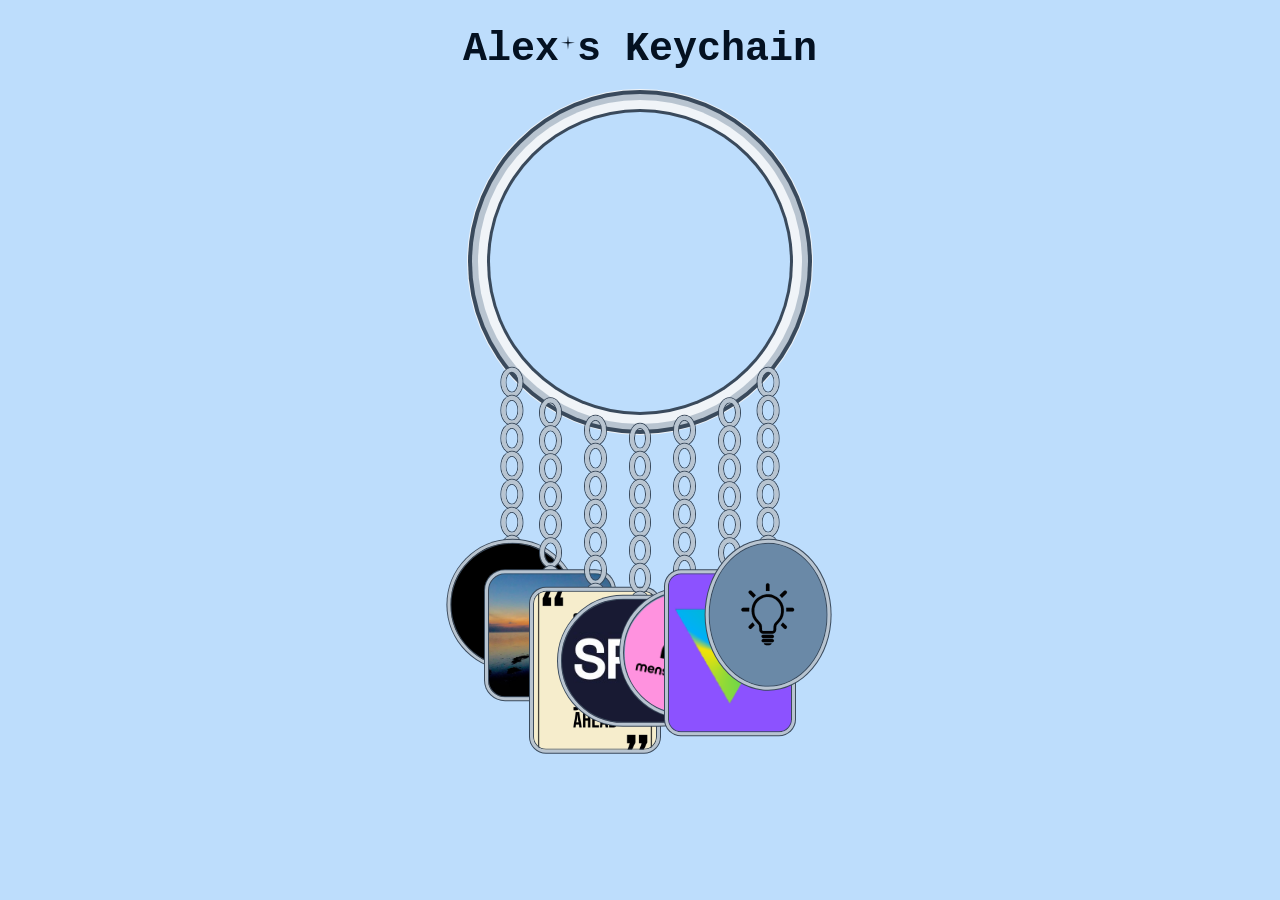
<file: index.html>
<!DOCTYPE html>
<html lang="nl">
<head>
  <meta charset="UTF-8">
  <meta name="viewport" content="width=device-width, initial-scale=1.0">
  <title>Alex's Keychain</title>
  <link rel="stylesheet" href="shared.css">
  <link rel="stylesheet" href="style.css">
  <script src="shared.js" defer></script>
  <script src="script.js" defer></script>
</head>

<body>

  <header>
    <h1>Alex<span class="bling" aria-hidden="true"></span>s Keychain</h1>
  </header>

  <main>

    <div class="cirkel"></div>

    <section class="buttonlist">

      <div>
        <div>
          <div>
            <div>
              <div>
                <div>
                  <div>
                    <button class="oudeversie" onclick="window.location.href='oudeversie.html'" aria-label=" Button naar Oude versie"></button>
                  </div>
                </div>
              </div>
            </div>
          </div>
        </div>
      </div>

      <div>
        <div>
          <div>
            <div>
              <div>
                <div>
                  <div>
                    <button class="buttonprofile" aria-label="Button naar Profiel"></button>
                  </div>
                </div>
              </div>
            </div>
          </div>
        </div>
      </div>

      <div>
        <div>
          <div>
            <div>
              <div>
                <div>
                  <div>
                    <button class="buttongoals" aria-label="Button naar Leerdoelen"></button>
                  </div>
                </div>
              </div>
            </div>
          </div>
        </div>
      </div>

      <div>
        <div>
          <div>
            <div>
              <div>
                <div>
                  <div>
                    <button class="buttonhackathon" aria-label="Button naar Hackathon"></button>
                  </div>
                </div>
              </div>
            </div>
          </div>
        </div>
      </div>

      <div>
        <div>
          <div>
            <div>
              <div>
                <div>
                  <div>
                    <button class="buttonmeesterproef" aria-label="Button naar Meesterproef"></button>
                  </div>
                </div>
              </div>
            </div>
          </div>
        </div>
      </div>

      <div>
        <div>
          <div>
            <div>
              <div>
                <div>
                  <div>
                    <button class="buttonallevakken" aria-label="Button naar Alle vakken"></button>
                  </div>
                </div>
              </div>
            </div>
          </div>
        </div>
      </div>

      <div>
        <div>
          <div>
            <div>
              <div>
                <div>
                  <div>
                      <a class="weeklynerds" href="weeklynerds.html" aria-label="Button naar Weekly Nerds"></a>
                  </div>
                </div>
              </div>
            </div>
          </div>
        </div>
      </div>
    </section>

  </main>

  <footer>

  </footer>

</body>
</html>
</file>
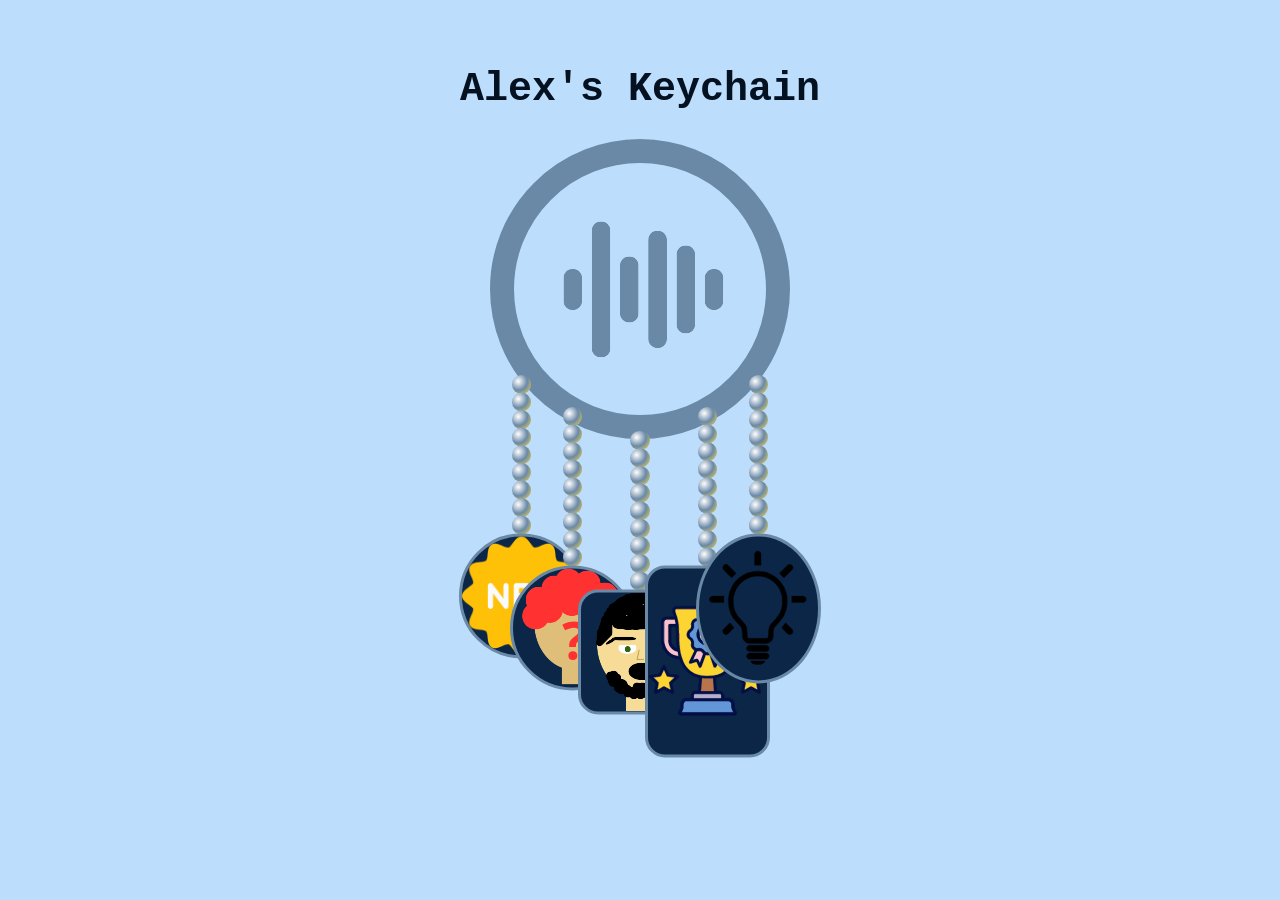
<file: oudeversie.html>
<!DOCTYPE html>
<html lang="nl">
<head>
  <meta charset="UTF-8">
  <meta name="viewport" content="width=device-width, initial-scale=1.0">
  <title>Alex's Keychain</title>
  <link rel="stylesheet" href="oudeversie.css">
  <script src="oudeversie.js" defer></script>
</head>

<body>

  <header> 

    <h1>Alex's Keychain</h1>

  </header> 

  <main>
    
    <div class="cirkel"></div>

    <section class="buttonlist">

      <div>
        <div>
          <div>
            <div>
              <div>
                <div>
                  <div>
                    <div>
                      <div>
                        <div>
                          <button class="nieuweversie" onclick="window.location.href='index.html'" aria-label="Button naar Nieuwe versie"></button>
                        </div>
                      </div>
                    </div>
                  </div>
                </div>
              </div>
            </div>
          </div>
        </div>
      </div>

      <div>
        <div>
          <div>
            <div>
              <div>
                <div>
                  <div>
                    <div>
                      <div>
                        <div>
                          <button class="randomstudent" aria-label="Button naar Willekeurige student game"></button>
                        </div>
                      </div>
                    </div>
                  </div>
                </div>
              </div>
            </div>
          </div>
        </div>
      </div>

      <div>
        <div>
          <div>
            <div>
              <div>
                <div>
                  <div>
                    <div>
                      <div>
                        <div>
                          <button class="buttonprofile" aria-label="Button naar Profiel"></button>
                        </div>
                      </div>
                    </div>
                  </div>
                </div>
              </div>
            </div>
          </div>
        </div>
      </div>

      <div>
        <div>
          <div>
            <div>
              <div>
                <div>
                  <div>
                    <div>
                      <div>
                        <div>
                          <button class="buttongoals" aria-label="Button naar Leerdoelen"></button>
                        </div>
                      </div>
                    </div>
                  </div>
                </div>
              </div>
            </div>
          </div>
        </div>
      </div>
      
      <div>
        <div>
          <div>
            <div>
              <div>
                <div>
                  <div>
                    <div>
                      <div>
                        <div>
                          <button class="themetoggle" aria-label=" Button die thema verandert"></button>
                        </div>
                      </div>
                    </div>
                  </div>
                </div>
              </div>
            </div>
          </div>
        </div>
      </div>
    </section>

    <dialog id="randomizeDialog" closedby="any"> 
      <form method="dialog" class="content-destination-randomize">
      </form>
    </dialog>

    <dialog id="profileDialog" closedby="any">
      <form method="dialog" class="content-destination-personal">
      </form>
    </dialog>

    <dialog id="goalsDialog" closedby="any"> 
      <form method="dialog" class="content-destination-goals">
      </form>
    </dialog>

  </main>

  <footer>

  </footer>

</body>
</html>
</file>
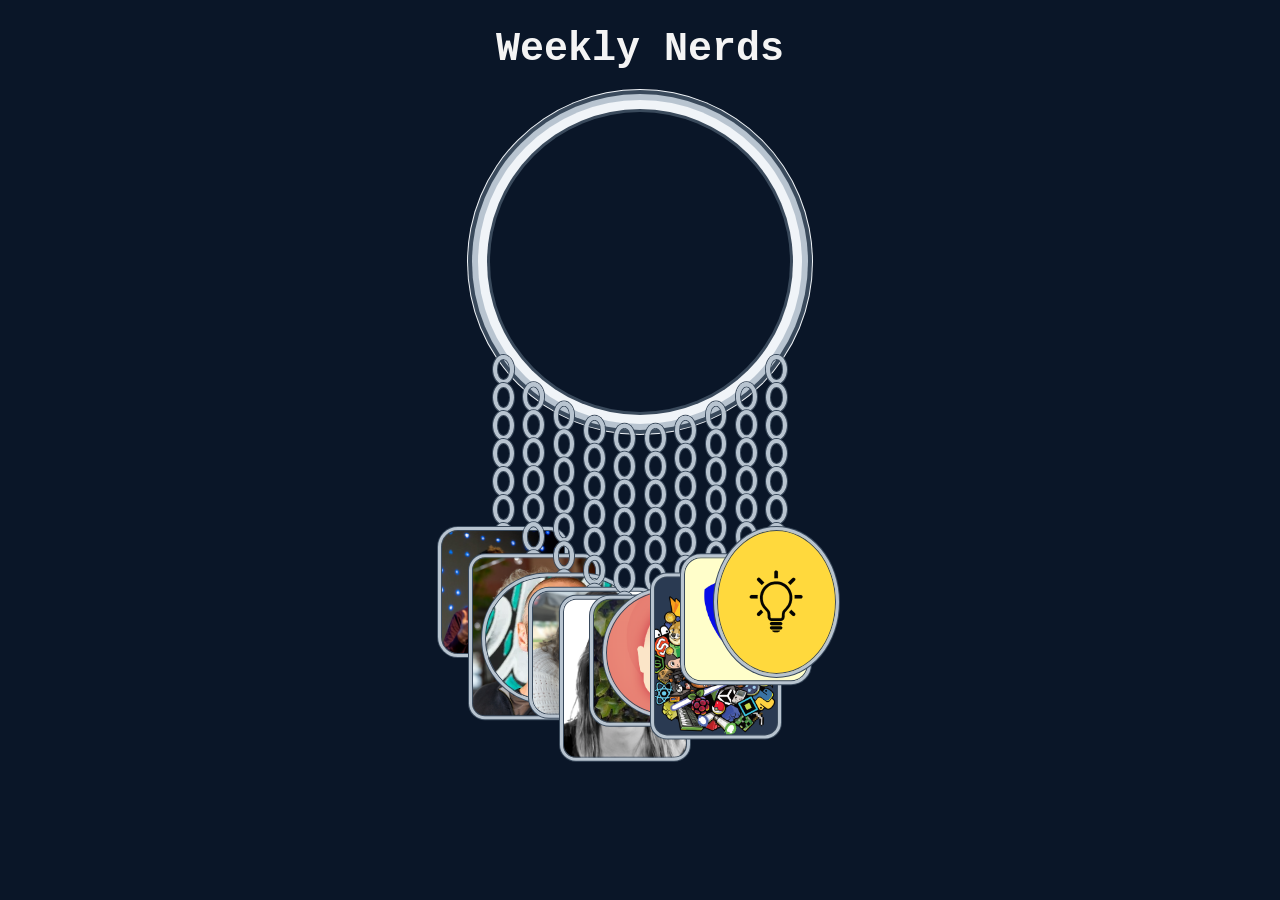
<file: weeklynerds.html>
<!DOCTYPE html>
<html lang="nl">
<head>
  <meta charset="UTF-8">
  <meta name="viewport" content="width=device-width, initial-scale=1.0">
  <title>Weekly Nerds</title>
  <link rel="stylesheet" href="shared.css">
  <link rel="stylesheet" href="wnstyle.css">
  <script src="shared.js" defer></script>
  <script src="wnscript.js" defer></script>
</head>

<body>

  <header>
    <h1>Weekly Nerds</h1>
  </header>

  <main>

    <div class="cirkel"></div>

    <section class="buttonlist">

      <div>
        <div>
          <div>
            <div>
              <div>
                <div>
                  <div>

                    <button class="speaker-killian" aria-label="Button naar Weekly Nerd Killian"></button>

                  </div>
                </div>
              </div>
            </div>
          </div>
        </div>
      </div>

      <div>
        <div>
          <div>
            <div>
              <div>
                <div>
                  <div>

                    <button class="speaker-peterpaul" aria-label="Button naar Weekly Nerd Peter Paul"></button>

                  </div>
                </div>
              </div>
            </div>
          </div>
        </div>
      </div>

      <div>
        <div>
          <div>
            <div>
              <div>
                <div>
                  <div>

                    <button class="speaker-nils" aria-label="Button naar Weekly Nerd Nils"></button>

                  </div>
                </div>
              </div>
            </div>
          </div>
        </div>
      </div>

      <div>
        <div>
          <div>
            <div>
              <div>
                <div>
                  <div>

                    <button class="speaker-robbert" aria-label="Button naar Weekly Nerd Robbert"></button>

                  </div>
                </div>
              </div>
            </div>
          </div>
        </div>
      </div>

      <div>
        <div>
          <div>
            <div>
              <div>
                <div>
                  <div>

                    <button class="speaker-rosa" aria-label="Button naar Weekly Nerd Rosa"></button>

                  </div>
                </div>
              </div>
            </div>
          </div>
        </div>
      </div>

      <div>
        <div>
          <div>
            <div>
              <div>
                <div>
                  <div>

                    <button class="speaker-johan" aria-label="Button naar Weekly Nerd Johan"></button>

                  </div>
                </div>
              </div>
            </div>
          </div>
        </div>
      </div>

      <div>
        <div>
          <div>
            <div>
              <div>
                <div>
                  <div>

                    <button class="speaker-sanne" aria-label="Button naar Weekly Nerd Sanne"></button>

                  </div>
                </div>
              </div>
            </div>
          </div>
        </div>
      </div>

      <div>
        <div>
          <div>
            <div>
              <div>
                <div>
                  <div>

                    <button class="speaker-q41" aria-label="Button naar Weekly Nerd Q42"></button>

                  </div>
                </div>
              </div>
            </div>
          </div>
        </div>
      </div>

      <div>
        <div>
          <div>
            <div>
              <div>
                <div>
                  <div>

                    <button class="speaker-voorhoedde" aria-label="Button naar Weekly Nerd Voorhoede"></button>

                  </div>
                </div>
              </div>
            </div>
          </div>
        </div>
      </div>

      <div>
        <div>
          <div>
            <div>
              <div>
                <div>
                  <div>

                    <a class="backhome" href="index.html" aria-label="Terug naar home button"></a>

                  </div>
                </div>
              </div>
            </div>
          </div>
        </div>
      </div>
    </section>

  </main>

  <footer>

  </footer>

</body>
</html>
</file>
<file: shared.css>
/* Basis reset */
* {
  box-sizing: border-box;
  font-family: 'Courier New', Courier, monospace;
}

body {
  background-color: var(--primary-color);
  display: flex;
  flex-direction: column;
  align-items: center;
  margin: 0;
}

header {
  width: 100%;
  margin-top: 0em;
}

@keyframes bling-spin {
  0%, 100% { rotate: -15deg; }
  50%       { rotate:  15deg; }
}

@keyframes bling {
  0%, 100% { transform: scale(1);    opacity: 0.55; filter: drop-shadow(0 0 1px #fff); }
  10%       { transform: scale(1.5);  opacity: 1;    filter: drop-shadow(0 0 1px #fff) drop-shadow(0 0 3px #fff) drop-shadow(0 0 7px rgba(255,255,255,0.6)); }
  18%       { transform: scale(0.95); opacity: 0.5;  filter: drop-shadow(0 0 1px #fff); }
  55%       { transform: scale(1);    opacity: 0.6;  filter: drop-shadow(0 0 1px #fff); }
  63%       { transform: scale(1.35); opacity: 1;    filter: drop-shadow(0 0 1px #fff) drop-shadow(0 0 2px #fff) drop-shadow(0 0 5px rgba(255,255,255,0.5)); }
  71%       { transform: scale(1);    opacity: 0.55; filter: drop-shadow(0 0 1px #fff); }
}

.bling {
  display: inline-block;
  width: 0.35em;
  height: 0.35em;
  background: var(--primary-font-color);
  clip-path: polygon(50% 0%, 55% 45%, 100% 50%, 55% 55%, 50% 100%, 45% 55%, 0% 50%, 45% 45%);
  vertical-align: 0.25em;
  margin: 0 0.05em;
  animation: bling 3s ease-in-out infinite, bling-spin 8s linear infinite;
}

h1 {
  font-size: clamp(30px, 5vw, 40px);
  color: var(--primary-font-color);
  text-align: center;
  margin-bottom: 1em;
}

/* Grote ring */
.cirkel {
  width: 300px;
  aspect-ratio: 1/1;
  border-radius: 100%;
  background-position: center;
  background-size: 55%;
  background-repeat: no-repeat;
  margin-bottom: 23px;
  box-shadow:
    0 0 0 3px  var(--metal-dark),
    0 0 0 12px var(--metal-light),
    0 0 0 18px var(--metal-mid),
    0 0 0 22px var(--metal-dark),
    0 0 0 23px var(--metal-light);
}

/* Ketting slinger */
.buttonlist {
  display: flex;
  justify-content: center;
  align-items: flex-start;
  padding: 0;
  margin-top: -.5em;
}

.buttonlist div {
  width: 1.3em;
  height: 1.8em;
  border-radius: 50%;
  background: transparent;
  border: 4px solid var(--metal-mid);
  box-shadow:
    0 0 0 1px var(--metal-dark),
    inset 0 0 0 1px var(--metal-dark);
  display: flex;
  justify-content: center;
}

.buttonlist div div {
  translate: 0 1.5em;
}

.cirkel:hover ~ .buttonlist div div {
  transform-origin: top center;
  animation: --slinger-animation 2s infinite;
}

@keyframes --slinger-animation {
  0%   { rotate: 0deg;  animation-timing-function: ease-out; }
  25%  { rotate: 3deg;  animation-timing-function: ease-in-out; }
  75%  { rotate: -3deg; animation-timing-function: ease-in; }
  100% { rotate: 0deg; }
}

/* Buttons basis */
.buttonlist button,
.buttonlist a {
  flex-shrink: 0;
  cursor: pointer;
  display: inline-block;
  background-repeat: no-repeat;
  background-position: center;
  border: 3px solid var(--metal-mid);
  box-shadow:
    inset 0 0 0 1px var(--metal-dark),
    0 0 0 1px var(--metal-dark);
}

.buttonlist button:focus-visible,
.buttonlist a:focus-visible,
.fs-close:focus-visible {
  outline: 3px solid var(--primary-font-color);
  outline-offset: 5px;
  border-radius: inherit;
}

/* Coin flip overlay */
.fs-overlay {
  display: none;
  position: fixed;
  inset: 0;
  z-index: 1000;
  perspective: 1200px;
}

.fs-coin {
  position: absolute;
  transform-style: preserve-3d;
  will-change: transform;
  pointer-events: none;
  transition: opacity 0.2s;
}

.fs-coin-front,
.fs-coin-back {
  position: absolute;
  inset: 0;
  backface-visibility: hidden;
  -webkit-backface-visibility: hidden;
  will-change: transform;
}

.fs-coin-back {
  transform: rotateY(180deg);
}

.fs-content {
  position: fixed;
  inset: 0;
  display: flex;
  flex-direction: column;
  align-items: center;
  justify-content: center;
  padding: 2rem;
  gap: 1.5rem;
  opacity: 0;
  pointer-events: none;
  transition: opacity 0.35s ease;
  overflow-y: auto;
}

.fs-content--visible {
  opacity: 1;
  pointer-events: all;
}

.fs-content-inner {
  display: grid;
  gap: 1.5rem;
  max-width: 800px;
  width: 100%;
  color: var(--primary-font-color);

  grid-template-areas:
    "titel"
    "image"
    "tekst";
}

@media (width > 40em) {
  .fs-content-inner {
    grid-template-columns: 1fr 1fr;
    align-items: start;
    grid-template-areas:
      "titel titel"
      "image tekst"
      "image tekst";
  }
}

.fs-content-inner h2 {
  grid-area: titel;
  margin: 0;
  font-size: clamp(24px, 4vw, 42px);
  font-family: 'Courier New', Courier, monospace;
  color: var(--primary-font-color);
}

.neon-img {
  grid-area: image;
  width: 100%;
  aspect-ratio: 1/1;
  object-fit: cover;
  border-radius: 10px;
  border: 3px solid var(--metal-mid);
  animation: img-neon 5s ease-in-out infinite;
}


@keyframes img-neon {
  0%, 18%, 20%, 22%, 26%, 55%, 57%, 100% {
    box-shadow:
      0 0 0 1px var(--metal-dark),
      0 0 8px #7ab8f5,
      0 0 20px #4a90d9,
      0 0 45px #2266bb;
    opacity: 1;
  }
  19%, 21%, 56% {
    box-shadow: 0 0 0 1px var(--metal-dark);
    opacity: 0.7;
  }
}

@keyframes h2-neon {
  0%, 18%, 20%, 22%, 26%, 55%, 57%, 100% {
    text-shadow:
      0 0 4px rgba(255, 255, 255, 0.9),
      0 0 12px #7ab8f5,
      0 0 28px #4a90d9,
      0 0 50px #2266bb;
    opacity: 1;
  }
  19%, 21%, 56% {
    text-shadow: none;
    opacity: 0.6;
  }
}

.fs-content-inner h2 {
  animation: h2-neon 5s ease-in-out infinite;
}

.fs-actions {
  display: flex;
  gap: 1rem;
  align-items: center;
}

.fs-close {
  -webkit-appearance: none;
  appearance: none;
  display: inline-flex;
  align-items: center;
  gap: 0.4em;
  padding: .6em 1.6em;
  border: 3px solid var(--metal-mid);
  border-radius: 10px;
  background-color: var(--buttons-color);
  color: white;
  font-family: 'Courier New', Courier, monospace;
  font-size: 1em;
  line-height: 1;
  cursor: pointer;
  text-decoration: none;
  white-space: nowrap;
  box-shadow: inset 0 0 0 1px var(--metal-dark), 0 0 0 1px var(--metal-dark);
}

@media (max-width: 40em) {
  .fs-close-label { display: none; }
  .fs-close { padding: .6em 1em; }
}
</file>
<file: style.css>
html {
  --primary-color: #BDDDFC;
  --secondary-color: #6A89A7;
  --primary-font-color: #041121;
  --buttons-color: #0B2647;
  --lightbulb-color: #0B2647;
  --metal-light: #f0f4f8;
  --metal-mid:   #b8c4d0;
  --metal-dark:  #3a4a5c;
}

body {
  overflow: hidden;
}

.cirkel {
  background-color: var(--primary-color);
}

.buttonlist {
  gap: 1.5rem;
}

.buttonlist > div:nth-of-type(1) { translate:  .4em -3.7em; }
.buttonlist > div:nth-of-type(2) { translate:  0    -1.8em; }
.buttonlist > div:nth-of-type(3) { translate:  0    -0.7em; }
.buttonlist > div:nth-of-type(4) { translate:  0    -0.2em; }
.buttonlist > div:nth-of-type(5) { translate:  0    -0.7em; }
.buttonlist > div:nth-of-type(6) { translate:  0    -1.8em; }
.buttonlist > div:nth-of-type(7) { translate: -.4em -3.7em; }

.cirkel:hover ~ .buttonlist > div:nth-of-type(1) div { animation-duration: 2.2s; }
.cirkel:hover ~ .buttonlist > div:nth-of-type(2) div { animation-duration: 1.9s; }
.cirkel:hover ~ .buttonlist > div:nth-of-type(3) div { animation-duration: 2.05s; }
.cirkel:hover ~ .buttonlist > div:nth-of-type(4) div { animation-duration: 1.95s; }
.cirkel:hover ~ .buttonlist > div:nth-of-type(5) div { animation-duration: 2.15s; }
.cirkel:hover ~ .buttonlist > div:nth-of-type(6) div { animation-duration: 1.85s; }
.cirkel:hover ~ .buttonlist > div:nth-of-type(7) div { animation-duration: 2.1s; }

.buttonlist button,
.buttonlist a {
  background-color: var(--secondary-color);
  background-size: cover;
  width: clamp(95px, 14vw, 130px);
  height: clamp(95px, 14vw, 130px);
  border-radius: 20px;
}

/* cirkel */
.buttonlist .oudeversie {
  border-radius: 100%;
  background-image: url(./images/begin.jpg);
}

/* standaard vierkant */
.buttonlist .buttonprofile {
  background-image: url(./images/profielfoto.jpeg);
}

/* hoog rechthoek */
.buttonlist .buttongoals {
  height: clamp(120px, 17vw, 165px);
  border-radius: 16px;
  background-image: url(./images/doelen3.jpg);
}

/* brede pil */
.buttonlist .buttonhackathon {
  width: clamp(120px, 17vw, 165px);
  border-radius: 999px;
  background-image: url(./images/sron.jpg);
}

/* afgeronde pil */
.buttonlist .buttonmeesterproef {
  border-radius: 100px;
  background-image: url(./images/meesterproefcover.png);
}

/* hoog rechthoek */
.buttonlist .buttonallevakken {
  height: clamp(120px, 17vw, 165px);
  border-radius: 16px;
  background-image: url(./images/WDD.png);
}

.buttonlist .weeklynerds {
  background-color: var(--secondary-color);
  border-radius: 50%;
  width: clamp(100px, 12vw, 125px);
  height: clamp(120px, 15vw, 150px);
  background-image: url(./images/gloeilampsvg2.svg);
  background-size: 55%;
}

/* Wit neon voor de indexpagina, overschrijft het blauw uit shared.css */
@keyframes h2-neon-white {
  0%, 18%, 20%, 22%, 26%, 55%, 57%, 100% {
    text-shadow:
      0 0 4px #fff,
      0 0 12px rgba(255, 255, 255, 0.8),
      0 0 28px rgba(255, 255, 255, 0.5),
      0 0 50px rgba(255, 255, 255, 0.3);
    opacity: 1;
  }
  19%, 21%, 56% {
    text-shadow: none;
    opacity: 0.6;
  }
}

@keyframes img-neon-white {
  0%, 18%, 20%, 22%, 26%, 55%, 57%, 100% {
    box-shadow:
      0 0 0 1px var(--metal-dark),
      0 0 8px rgba(255, 255, 255, 0.8),
      0 0 20px rgba(255, 255, 255, 0.5),
      0 0 45px rgba(255, 255, 255, 0.3);
    opacity: 1;
  }
  19%, 21%, 56% {
    box-shadow: 0 0 0 1px var(--metal-dark);
    opacity: 0.7;
  }
}

.fs-content-inner h2 {
  animation: h2-neon-white 5s ease-in-out infinite;
}

.neon-img {
  animation: img-neon-white 5s ease-in-out infinite;
}

/* Overlay indeling, standaard verticaal voor doelen, rij als er een foto bij zit */
.fs-content-inner {
  display: flex;
  flex-direction: column;
  gap: 1.5rem;
}

.fs-content-inner:has(> img) {
  flex-direction: row;
  align-items: stretch;
}

/* Links: foto neemt de helft van de breedte in */
.fs-content-inner > img {
  width: 45%;
  max-width: 240px;
  flex-shrink: 0;
  aspect-ratio: auto;
  object-fit: cover;
  border-radius: 12px;
  align-self: stretch;
  border: 3px solid var(--metal-mid);
  box-shadow: 0 0 0 1px var(--metal-dark);
}

/* Rechts: titel en infolijst onder elkaar */
.profile-right {
  flex: 1;
  display: flex;
  flex-direction: column;
  gap: 1rem;
  min-width: 0;
  overflow-y: auto;
}

.profile-right h2 {
  margin: 0;
  font-size: clamp(18px, 3vw, 30px);
  color: var(--primary-font-color);
  padding-bottom: 0.6rem;
  border-bottom: 2px solid var(--metal-dark);
}

/* Infotabel */
.profile-list {
  list-style: none;
  margin: 0;
  padding: 0;
  display: grid;
  grid-template-columns: auto 1fr;
  gap: 0.5rem 1rem;
}

.profile-list li { display: contents; }

.profile-list li span:first-child {
  font-weight: bold;
  color: var(--buttons-color);
  white-space: nowrap;
}

.profile-list li span:last-child {
  color: var(--primary-font-color);
}


/* Doelen overlay, verticaal gestapeld zonder foto */
.fs-content-inner > h2 {
  margin: 0;
  font-size: clamp(20px, 3.5vw, 36px);
  color: var(--primary-font-color);
  text-align: center;
}

.goals-list {
  display: flex;
  flex-direction: column;
  overflow-y: auto;
  max-height: 50vh;
  border-top: 2px solid var(--metal-dark);
  padding-top: 0.5rem;
}

.goal-item {
  display: flex;
  gap: 1rem;
  align-items: flex-start;
  padding: 0.8rem 0;
  border-bottom: 1px solid var(--metal-mid);
}

.goal-item:last-child { border-bottom: none; }

.goal-num {
  font-size: 1.6rem;
  font-weight: bold;
  color: var(--buttons-color);
  flex-shrink: 0;
  line-height: 1.3;
  min-width: 2.2rem;
}

.goal-item p {
  margin: 0;
  color: var(--primary-font-color);
  line-height: 1.6;
}

.goals-list::-webkit-scrollbar       { width: 5px; }
.goals-list::-webkit-scrollbar-track { background: transparent; }
.goals-list::-webkit-scrollbar-thumb { background: var(--metal-dark); border-radius: 3px; }

.reflectie-content {
  color: var(--primary-font-color);
  line-height: 1.8;
  overflow-y: auto;
  max-height: 55vh;
  border-top: 2px solid var(--metal-dark);
  padding-top: 0.8rem;
  padding-right: 0.5rem;
  align-self: stretch;
  width: 100%;
  overflow-x: hidden;
}

.reflectie-content p { margin: 0; }

.reflectie-content img {
  max-height: 600px;
  width: auto;
  max-width: 100%;
  display: block;
  border-radius: 10px;
  border: 3px solid var(--metal-mid);
  margin: 1rem auto;
}

.reflectie-content::-webkit-scrollbar       { width: 5px; }
.reflectie-content::-webkit-scrollbar-track { background: transparent; }
.reflectie-content::-webkit-scrollbar-thumb { background: var(--metal-dark); border-radius: 3px; }

/* Mobiel */
@media (max-width: 40em) {
  .fs-content {
    padding: 1rem;
  }

  /* Foto bovenaan op kleine schermen */
  .fs-content-inner:has(> img) {
    flex-direction: column;
    align-items: center;
  }

  /* Kleinere ronde avatar */
  .fs-content-inner > img {
    width: 150px;
    height: 150px;
    max-width: unset;
    border-radius: 50%;
    align-self: center;
  }

  /* Titel gecentreerd onder de avatar */
  .profile-right {
    width: 100%;
  }

  .profile-right h2 {
    text-align: center;
  }
}
</file>
<file: oudeversie.css>
/* Basis */
*{
  box-sizing: border-box;
  font-family: 'Courier New', Courier, monospace;
}

html{
  --primary-color:#BDDDFC;
  --secondary-color:#6A89A7;
  --primary-font-color:#041121;
  --buttons-color:#0B2647;
  --lightbulb-color:#0B2647;
}

[data-theme="dark"]{
  --primary-color:#041121;
  --secondary-color:#6A89A7;
  --primary-font-color:#f4f4f4;
  --lightbulb-color:#ffd93d;
}

body{
  background-color: var(--primary-color);
  display: flex;
  flex-direction: column;
  align-items: center;
}

/* Header */
header{
  width: 100%;
  margin-top: 2em;
}

h1{
  font-size: clamp(25px, 5vw, 40px);
  color: var(--primary-font-color);
  text-align: center;
}

/* Cirkel */
.cirkel{
  width:300px;
  aspect-ratio:1/1;
  border: 1.5em solid var(--secondary-color);
  border-radius: 100%;
  background-color: var(--primary-color);

  background-image: url(./images/motioniconsvg.svg);
  background-position: center;
  background-size: contain;
  background-repeat: no-repeat;
}

/* Buttons met Slinger */
.buttonlist{
  display: flex;
  justify-content: center;
  align-items: flex-start;
  gap: 3rem;
  padding: 0;
  margin-top: -.5em;
}


.buttonlist div{
  width: 1.2em;
  height: 1.2em;
  border-radius: 50%;
  background-image: radial-gradient(at 33% 33%, #fff, #6A89A7, #ffd93d);

  display: flex;
  justify-content: center;
}

.buttonlist > div:nth-of-type(1){
  translate: 1em -3.5em;

}

.buttonlist > div:nth-of-type(2){
  translate: 0 -1.5em;

}

.buttonlist > div:nth-of-type(4){
  translate: 0 -1.5em;

}

.buttonlist > div:nth-of-type(5){
  translate: -1em -3.5em;

}

.buttonlist div div{
  translate: 0 1.1em;
}

.cirkel:hover ~ .buttonlist div div{
  transform-origin: top center;
  animation: --slinger-animation 2s infinite;
}


.cirkel:hover ~ .buttonlist >div:nth-of-type(1) div{
  animation-duration: 2.3s;
}
.cirkel:hover ~ .buttonlist >div:nth-of-type(2) div{
  animation-duration: 2.2s;
}
.cirkel:hover ~ .buttonlist >div:nth-of-type(3) div{
  animation-duration: 1.9s;
}
.cirkel:hover ~ .buttonlist >div:nth-of-type(4) div{
  animation-duration: 2.05s;
}
.cirkel:hover ~ .buttonlist >div:nth-of-type(5) div{
  animation-duration: 1.95s;
}

@keyframes --slinger-animation{
  0%   { rotate: 0deg;  animation-timing-function: ease-out; }
  25%  { rotate: 3deg;  animation-timing-function: ease-in-out; }
  75%  { rotate: -3deg; animation-timing-function: ease-in; }
  100% { rotate: 0deg; }
}

/* Buttons */
.buttonlist button{
  flex-shrink: 0;
  cursor: pointer;

  background-color: var(--buttons-color);
  background-repeat: no-repeat;
  background-position: center;
  background-size: contain;

  border: 3px solid var(--secondary-color);
}

.randomstudent{
  width: clamp(75px, 12vw, 125px);
  height: clamp(75px, 12vw, 125px);
  border-radius: 100%;
  background-image: url(./images/randomstudentsvg.svg);
}

.buttonprofile{
  width: clamp(75px, 12vw, 125px);
  height: clamp(75px, 12vw, 125px);
  border-radius: 20px;
  background-image: url(./images/karaktersvg.svg);
}

.buttongoals{
  width:clamp(75px, 12vw, 125px);
  height:clamp(125px, 15vw, 200px);
  border-radius: 20px;
  background-image: url(./images/doelensvg.svg);
}

.nieuweversie{
  width: clamp(75px, 12vw, 125px);
  height: clamp(75px, 12vw, 125px);
  border-radius: 100%;
  background-image: url(./images/new.png);
}

.themetoggle{
  background-color: var(--lightbulb-color);
  border-radius: 50%;
  width:clamp(75px, 12vw, 125px);
  height:clamp(95px, 15vw, 150px);
  background-image: url(./images/gloeilampsvg2.svg);
}

/* Dialog */
dialog{
  width: clamp(300px, 60vw, 700px);
  background-color: var(--secondary-color);
  border-radius: 12px;
  border: 3px solid var(--primary-font-color);
  padding: 0;
}

dialog::backdrop{
  background-color: #fff5;
  backdrop-filter: blur(4px);
}

dialog form{
  padding: 1rem;
  display: grid;
  gap: 1rem;

  grid-template-areas:
    "titel"
    "image"
    "tekst"
    "knop";
}

@media (width > 26em){
  dialog form{
    grid-template-columns: 1fr 1fr;
    align-items: center;
    grid-template-areas:
      "titel titel"
      "image tekst"
      "image tekst"
      "niks knop";
  }
}

dialog h2{
  grid-area: titel;
  margin: 0;
  color: var(--primary-font-color);
}

dialog img{
  grid-area: image;
  width: clamp(270px, 60vw, 320px);
  height: clamp(150px, 80vw, 360px);
  object-fit: cover;
  border: 3px solid var(--primary-font-color);
  border-radius: 10px;
}

dialog form div{
  grid-area: tekst;
  color: var(--primary-font-color);
}

dialog form button{
  grid-area: knop;
  justify-self: end;

  width: clamp(110px, 14vw, 160px);
  height: clamp(44px, 5vw, 70px);

  border: 3px solid var(--primary-font-color);
  border-radius: 10px;

  background-color: var(--buttons-color);
  color: #f4f4f4;
  cursor: pointer;
  font-size: 1.05em;
}
</file>
<file: wnstyle.css>
html {
  --primary-color: #0a1628;
  --secondary-color: #2a3a52;
  --primary-font-color: #f4f4f4;
  --buttons-color: #1a2740;
  --metal-light: #f0f4f8;
  --metal-mid: #b8c4d0;
  --metal-dark: #3a4a5c;
}

.cirkel {
  background-color: var(--primary-color);
}

.buttonlist {
  gap: 0.6rem;
}

/* Chain positions */
.buttonlist > div:nth-of-type(1)  { translate: 0 -4.5em; }
.buttonlist > div:nth-of-type(2)  { translate: 0 -2.8em; }
.buttonlist > div:nth-of-type(3)  { translate: 0 -1.6em; }
.buttonlist > div:nth-of-type(4)  { translate: 0 -0.7em; }
.buttonlist > div:nth-of-type(5)  { translate: 0 -0.2em; }
.buttonlist > div:nth-of-type(6)  { translate: 0 -0.2em; }
.buttonlist > div:nth-of-type(7)  { translate: 0 -0.7em; }
.buttonlist > div:nth-of-type(8)  { translate: 0 -1.6em; }
.buttonlist > div:nth-of-type(9)  { translate: 0 -2.8em; }
.buttonlist > div:nth-of-type(10) { translate: 0 -4.5em; }

/* Swing durations */
.cirkel:hover ~ .buttonlist > div:nth-of-type(1)  div { animation-duration: 2.2s; }
.cirkel:hover ~ .buttonlist > div:nth-of-type(2)  div { animation-duration: 1.9s; }
.cirkel:hover ~ .buttonlist > div:nth-of-type(3)  div { animation-duration: 2.05s; }
.cirkel:hover ~ .buttonlist > div:nth-of-type(4)  div { animation-duration: 1.95s; }
.cirkel:hover ~ .buttonlist > div:nth-of-type(5)  div { animation-duration: 2.1s; }
.cirkel:hover ~ .buttonlist > div:nth-of-type(6)  div { animation-duration: 2.15s; }
.cirkel:hover ~ .buttonlist > div:nth-of-type(7)  div { animation-duration: 2.0s; }
.cirkel:hover ~ .buttonlist > div:nth-of-type(8)  div { animation-duration: 1.85s; }
.cirkel:hover ~ .buttonlist > div:nth-of-type(9)  div { animation-duration: 2.25s; }
.cirkel:hover ~ .buttonlist > div:nth-of-type(10) div { animation-duration: 1.95s; }

/* Charms */
.buttonlist button,
.buttonlist a {
  background-color: var(--secondary-color);
  background-size: cover;
  width: clamp(95px, 14vw, 130px);
  height: clamp(95px, 14vw, 130px);
  border-radius: 20px;
}

.speaker-killian   { background-image: url('./images/killian.jpg'); }
.speaker-peterpaul { background-image: url('./images/peterpaul.jpg'); }
.speaker-nils      { background-image: url('./images/nils.webp'); }
.speaker-robbert   { background-image: url('./images/robbert.png'); }
.speaker-rosa      { background-image: url('./images/rosa.png'); }
.speaker-johan     { background-image: url('./images/johan.jpeg'); }
.speaker-sanne      { background-image: url('./images/sanne.png'); }
.speaker-q41        { background-image: url('./images/Q42.png'); }
.speaker-voorhoedde { background-image: url('./images/Voorhoede.png'); }

/* Tall charms */
.buttonlist .speaker-peterpaul,
.buttonlist .speaker-rosa,
.buttonlist .speaker-q41 {
  height: clamp(120px, 17vw, 165px);
  border-radius: 16px;
}

/* Wide charms */
.buttonlist .speaker-nils,
.buttonlist .speaker-sanne {
  width: clamp(120px, 17vw, 165px);
  border-radius: 999px;
}

.buttonlist .backhome {
  border-radius: 50%;
  background-color: #ffd93d;
  background-image: url('./images/gloeilampsvg2.svg');
  background-size: 55%;
  width: clamp(100px, 12vw, 125px);
  height: clamp(120px, 15vw, 150px);
}

/* Speaker overlay */
.fs-content-inner {
  display: flex;
  flex-direction: column;
  gap: 1.2rem;
}

.speaker-header {
  display: flex;
  align-items: center;
  gap: 1.2rem;
  padding-bottom: 1rem;
  border-bottom: 2px solid var(--metal-mid);
}

.speaker-header img {
  width: 80px;
  height: 80px;
  border-radius: 50%;
  object-fit: cover;
  flex-shrink: 0;
  border: 3px solid var(--metal-mid);
  animation: img-neon 5s ease-in-out infinite;
}

.speaker-header h2 {
  margin: 0;
  font-size: clamp(18px, 3vw, 32px);
  color: var(--primary-font-color);
}

.speaker-tekst {
  color: var(--primary-font-color);
  line-height: 1.7;
  overflow-y: auto;
  max-height: 45vh;
  padding-right: 0.5rem;
}

.speaker-tekst p {
  margin: 0;
}

.speaker-tekst::-webkit-scrollbar       { width: 5px; }
.speaker-tekst::-webkit-scrollbar-track { background: transparent; }
.speaker-tekst::-webkit-scrollbar-thumb { background: var(--metal-mid); border-radius: 3px; }
</file>
